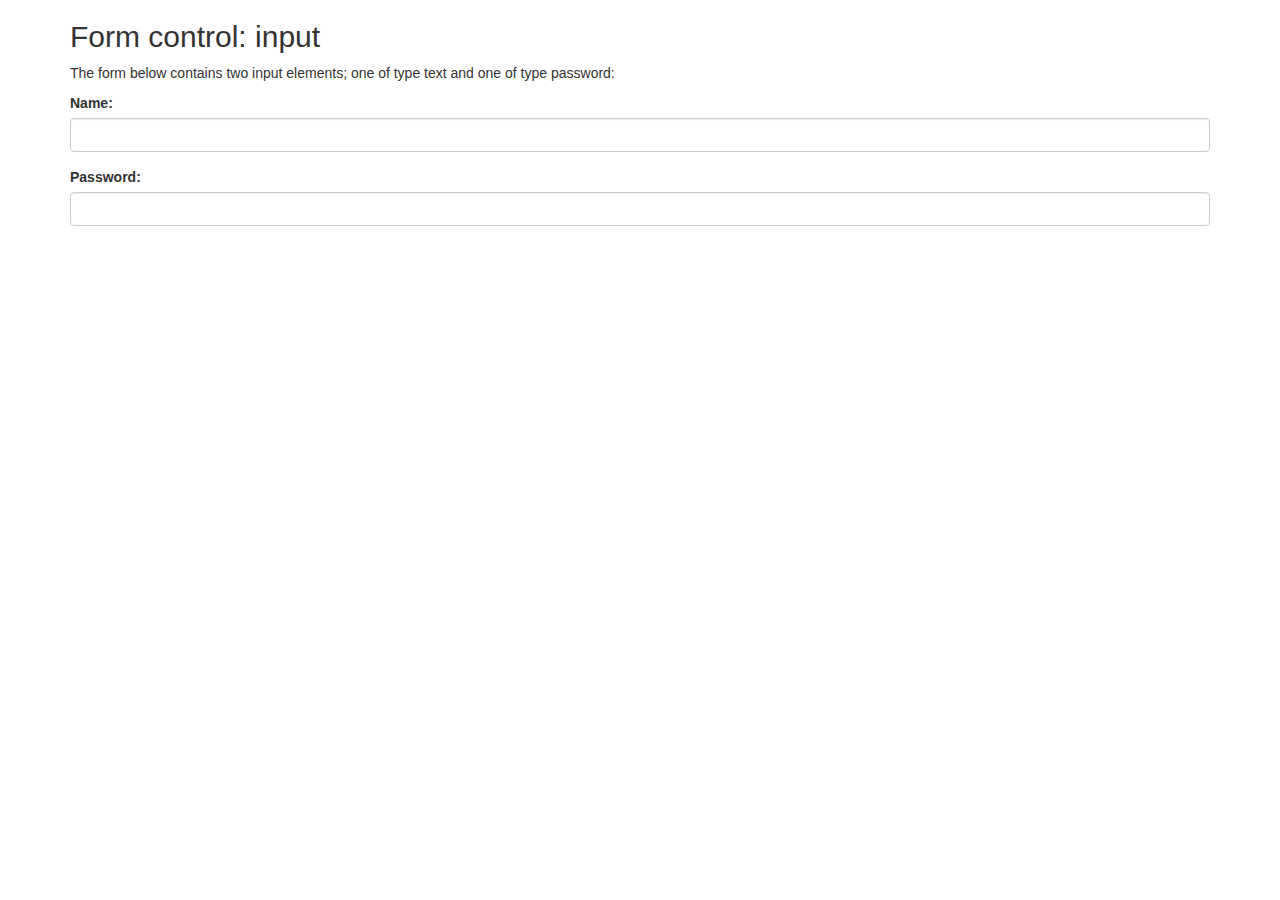
<file: Project/logIn.html>
<!DOCTYPE html>
<html lang="en">
<head>
  <title>Bootstrap Example</title>
  <meta charset="utf-8">
  <meta name="viewport" content="width=device-width, initial-scale=1">
  <link rel="stylesheet" href="https://maxcdn.bootstrapcdn.com/bootstrap/3.3.7/css/bootstrap.min.css">
  <script src="https://ajax.googleapis.com/ajax/libs/jquery/3.2.1/jquery.min.js"></script>
  <script src="https://maxcdn.bootstrapcdn.com/bootstrap/3.3.7/js/bootstrap.min.js"></script>
</head>
<body>

<div class="container">
  <h2>Form control: input</h2>
  <p>The form below contains two input elements; one of type text and one of type password:</p>
  <form>
    <div class="form-group">
      <label for="usr">Name:</label>
      <input type="text" class="form-control" id="usr">
    </div>
    <div class="form-group">
      <label for="pwd">Password:</label>
      <input type="password" class="form-control" id="pwd">
    </div>
  </form>
</div>

</body>
</html>
</file>
